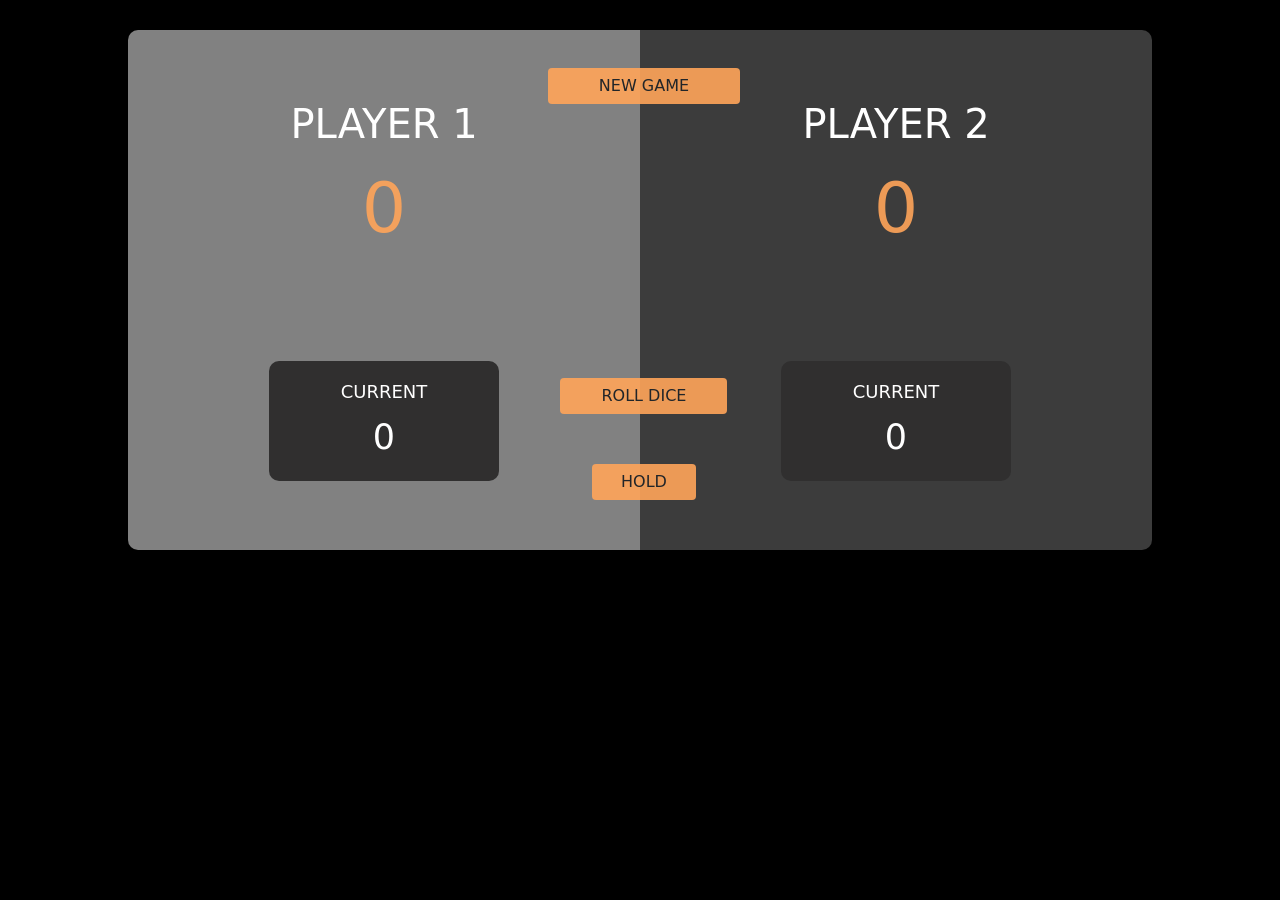
<file: index.html>
<!DOCTYPE html>
<html lang="en">
<head>
    <meta charset="UTF-8">
    <meta http-equiv="X-UA-Compatible" content="IE=edge">
    <meta name="viewport" content="width=device-width, initial-scale=1.0">
    <link rel="stylesheet" href="style.css">
    <link rel="stylesheet" href="remixicons/fonts/remixicon.css">
    <link rel="stylesheet" href="bootstrap/bootstrap-5.0.2-dist/css/bootstrap.min.css">
    <title>Pig Game</title>
</head>
<body>
<section class="main">
<div class="player-box d-flex">
    <div class="player--0 player-active">
        <h1 class="fPlayer" id="first-player--0">PLAYER 1</h1>
        <p id="score--0">53</p>
        <div class="scoreline">
            <h5 id="scoreline0">CURRENT</h5>
            <P id="scorenum--0">0</P>
        </div>
    </div>
    <div class="player--1">
        <h1 class="fPlayer" id="first-player--1">PLAYER 2</h1>
        <p id="score--1">34</p>
        <div class="scoreline">
            <h5 id="scoreline0">CURRENT</h5>
            <P id="scorenum--1">0</P>
    </div>
</div>
<div class="controls d-flex flex-column" >
    <button type="button" class="btn btn-color1 shadow-none">NEW GAME</button>
    <img src="images/dice-4.png" alt="Dice images" class="dice">
    <button type="button" class="btn btn-color2 shadow-none" id="diceBtn">ROLL DICE</button>
    <button type="button" class="btn btn-color3 shadow-none" id="hold-btn">HOLD</button>
</div>
</section> 
<script src="bootstrap/bootstrap-5.0.2-dist/js/bootstrap.min.js"></script>  
<script src="script.js"></script>
</body>
</html>
</file>
<file: style.css>
*{
    margin: 0;
    padding: 0;
    box-sizing: border-box;
}
body{
    background-color: #000000 !important;
    font-family: Arial, Helvetica, sans-serif;
}
.main{
    width: 80%;
    height: 100%;
    margin: 30px auto;
    position: relative;
    text-align: center;
}
.player--0{
    background-color: #585858af;
    width: 50%;
    height: 520px;
    border-radius: 10px 0 0 10px;
}
.player--0 > h1{
    color: #fff;
    margin-top: 70px;
}
.player--0 > p{
    color: #fea459e8;
    font-size: 70px;
}
.scoreline{
    width: 230px;
    height: 120px;
    background-color: #302f2f !important;
    margin: 100px auto;
    border-radius: 10px;
    padding: 20px 20px;
}
.scoreline > h5{
    color: #fff;
    font-weight: 300;
    font-size: 18px;
}
.scoreline > p{
    color: #fff;
    font-size: 35px;
}
.player--1{
    width: 50%;
    height: 520px;
    background-color: #585858af;
    border-radius: 0 10px 10px 0;
}
.player--1 > h1{
    color: #fff;
    margin-top: 70px;
}
.player--1 > p{
    color: #fea459e8;
    font-size: 70px;
}
.scoreline{
    width: 230px;
    height: 120px;
    background-color: #242424;
    margin: 100px auto;
    border-radius: 10px;
    padding: 20px 20px;
}
.scoreline > h5{
    color: #fff;
    font-weight: 300;
    font-size: 18px;
}
.scoreline > p{
    color: #fff;
    font-size: 35px;
}
.controls{
    position: absolute;
    left: 41%;
    z-index: 1;
    padding-top: 38px;
    display: block;
    justify-content: center;
    align-items: center ;
}
.controls > img{
    width: 100px;
    margin-top: 90px;
}
.controls > .btn-color1{
    background-color: #fea459e8;
    padding: 5px 50px;
}
.controls > .btn-color2{
    background-color: #fea459e8;
    padding: 5px 40px;
    margin-top: 85px;
}
.controls > .btn-color3{
    background-color: #fea459e8;
    padding: 5px 28px;
    margin-top: 50px;
}
.classHidden{
    visibility: hidden;
}
.player-active{
    background-color: #bcbcbcaf;
}
.player-winner{
    background-color: #262323;
}
.player-winner .fPlayer{
    color: #e94a4a !important;
}
</file>
